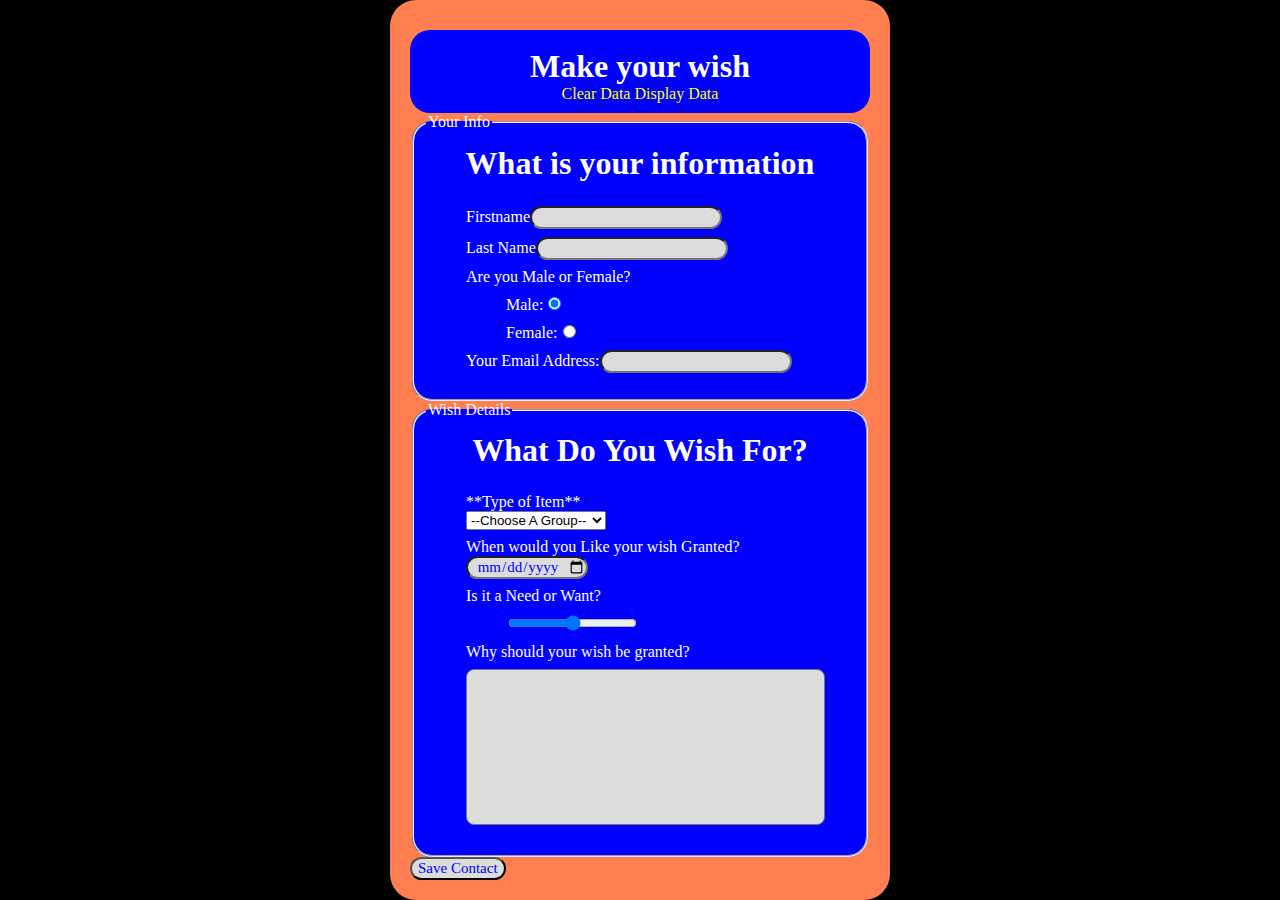
<file: webApp-Prj2/additem.html>
<!DOCTYPE html>
<!--Joshua Head
	Visual Basic 1208
	Project 3
	
	 -->


<html>

<head>	<title> Wish Lister</title>	<meta http-equiv="Content-type" content="text/html charset=utf-8">	<meta name=" description" content="My html5 Document">	<meta name=" keywords" content="">	<meta name=" robots" content="">
	<meta http-equiv="Content-type" content="text/html charset=utf-8">
	
	<link rel="stylesheet" href="css/style.css" type="text/css" media="screen" title="style" charset="utf-8">
			<!--[if lt IE 9]>	<script src="http://html5shiv.googlecode.com/svn/trunk/html5.js">	</script>	<![endif]-->	
	<!-- This web app that allows people to create wish list for any Occasion and share it with their friends, in hopes to receive the gift. The first production of the list will be for studio goods.  -->
</head>	<body>		<div id="wrapper">								<div id="content">					<header>									<h1>Make your wish</h1>								<div id="buttons">								<a href="#"	id="clear">Clear Data</a>								<a href="#" id="displayLink">Display Data</a>								<a href="additem.html" id="addNew" style="display: none">Add New</a>							</div>					</header>										 	<form method="post" action="#" id="contactForm">							<fieldset>								<legend>Your Info</legend>									<h1>What is your information</h1>									<ul	id="errors"></ul>										<ul>												<li>													<label for="fname">Firstname</label><input type="text" id="fname" ></li>												<li>													<label for="lname">Last Name</label><input type="text" id="lname" aria-required  /></li>												<li>Are you Male or Female?														<ul>															<li><label for="male">Male:</label><input type="radio" name="sex" value="male" id="male" checked  />															<li><label for="female">Female:</label><input type="radio" name="sex" value="female" id="female"   /></li>														</ul>												</li>																<li><label for="email">Your Email Address:</label><input type="email" name="emailAdress" id="email"  /></li>										</ul>							</fieldset>							<fieldset>								<legend>Wish Details</legend>										<h1>What Do You Wish For?</h1>									<ul id="questions">																				<li id="select"><label for="group" id="groups" >**Type of Item**</label></label><br/>											</li>																					<li><label for="date"> When would you Like your wish Granted?</label>
												<input type="date" value="" name="search" id="date"></li>														<li><label for="needOrWant">Is it a Need or Want?</label>															<ul>
																<li><input type="range" id="iq" max="100%" min="0%" value="50%" name="wantORneed">																</li>															</ul>															<li><label for="stateWhy">Why should your wish be granted?</label>
																<li><textarea id="statement"></textarea>																											</li>									</ul>							</fieldset>							<input id="submit" value="Save Contact" type="submit"  required="" name="submit">										</form>																								</div>			</div>			<script src="js/main.js" type="text/javascript"></script>				</body>

</html>
</file>
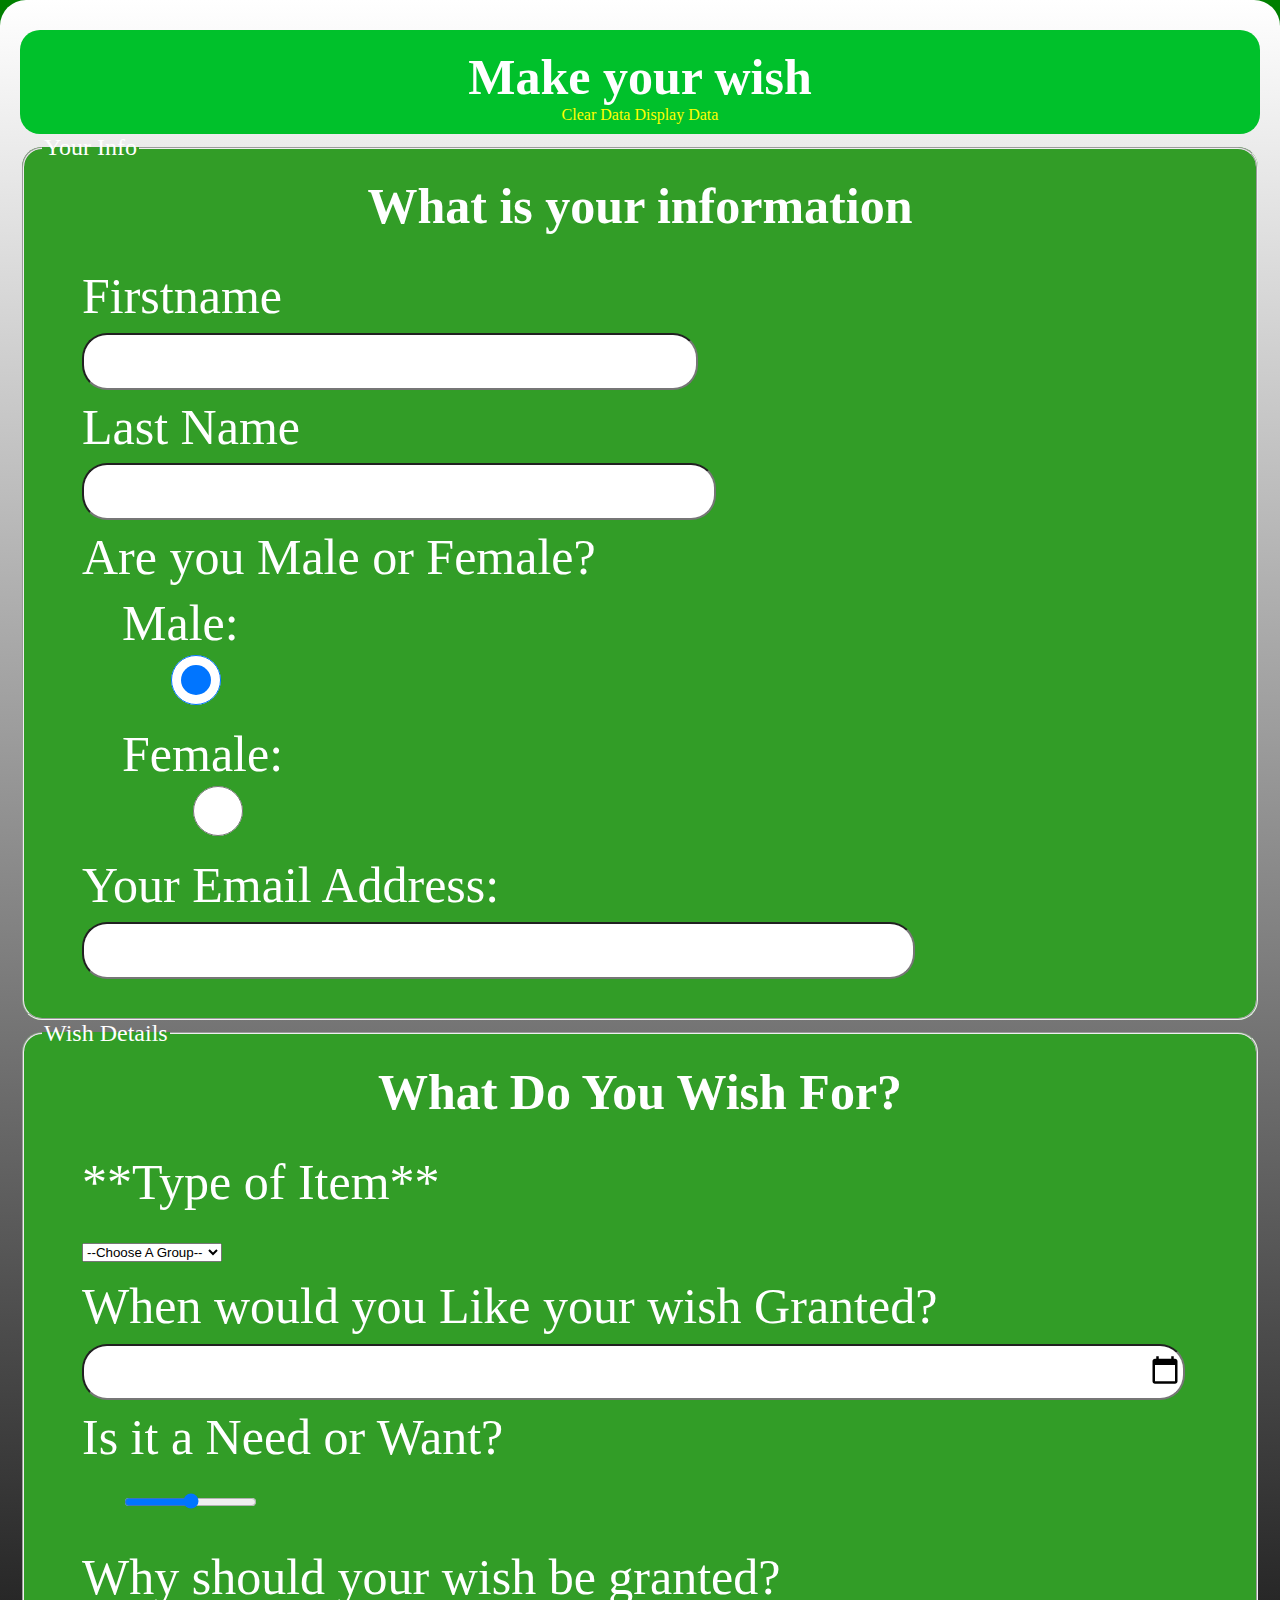
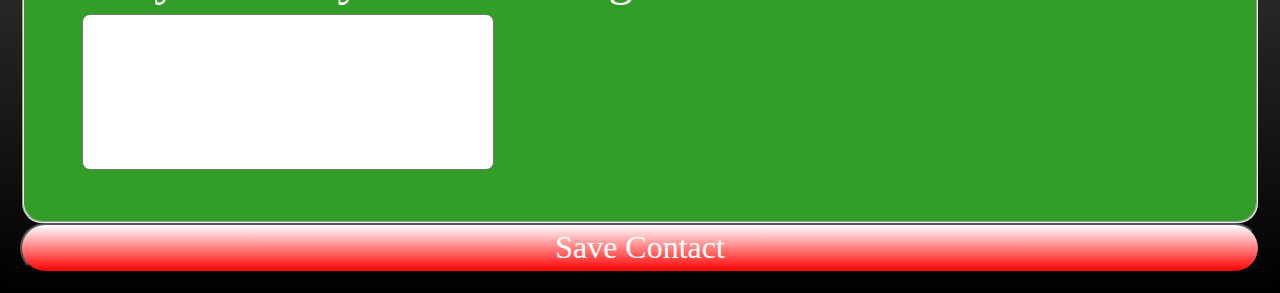
<file: webApp-Prj4/additem.html>
<!DOCTYPE html>
<!--Joshua Head
	Visual Basic 1208
	Project 4
	
	 -->


<html>

<head>	<title> Wish Lister</title>	<meta http-equiv="Content-type" content="text/html charset=utf-8">	<meta name=" description" content="My html5 Document">	<meta name=" keywords" content="">	<meta name=" robots" content="">
	<meta http-equiv="Content-type" content="text/html charset=utf-8">
	
	<link rel="stylesheet" href="css/style.css" type="text/css" media="screen" title="style" charset="utf-8">
			<!--[if lt IE 9]>	<script src="http://html5shiv.googlecode.com/svn/trunk/html5.js">	</script>	<![endif]-->	
	<!-- This web app that allows people to create wish list for any Occasion and share it with their friends, in hopes to receive the gift. The first production of the list will be for studio goods.  -->
</head>	<body>		<div id="wrapper">								<div id="content">					<header>									<h1>Make your wish</h1>								<div id="buttons">								<a href="#"	id="clear">Clear Data</a>								<a href="#" id="displayLink">Display Data</a>								<a href="additem.html" id="addNew" style="display: none">Add New</a>							</div>					</header>										 	<form method="post" action="#" id="contactForm">							<fieldset>								<legend>Your Info</legend>									<h1>What is your information</h1>									<ul	id="errors"></ul>										<ul>												<li>													<label for="fname">Firstname</label><input type="text" id="fname" ></li>												<li>													<label for="lname">Last Name</label><input type="text" id="lname" aria-required  /></li>												<li>Are you Male or Female?														<ul>															<li><label for="male">Male:</label><input type="radio" name="sex" value="male" id="male" checked  />															<li><label for="female">Female:</label><input type="radio" name="sex" value="female" id="female"   /></li>														</ul>												</li>																<li><label for="email">Your Email Address:</label><input type="email" name="emailAdress" id="email"  /></li>										</ul>							</fieldset>							<fieldset>								<legend>Wish Details</legend>										<h1>What Do You Wish For?</h1>									<ul id="questions">																				<li id="select"><label for="group" id="groups" >**Type of Item**</label></label><br/>											</li>																					<li><label for="date"> When would you Like your wish Granted?</label>
												<input type="date" value="" name="search" id="date"></li>														<li><label for="needOrWant">Is it a Need or Want?</label>															<ul>
																<li><input type="range" id="iq" max="100%" min="0%" value="50%" name="wantORneed">																</li>															</ul>															<li><label for="stateWhy">Why should your wish be granted?</label>
																<li><textarea id="statement"></textarea>																											</li>									</ul>							</fieldset>							<input id="submit" value="Save Contact" type="submit"  required="" name="submit">										</form>																								</div>			</div>			<script src="js/main.js" type="text/javascript"></script>			<script src="js/JSON.js" type="text/javascript"></script>	</body>

</html>
</file>
<file: webApp-Prj2/css/style.css>
/*title: form.html Stylesby: Joshua HeadTerm 1208*/


body {
    margin: 0 auto;
    width: 500px;    background-color:black ;
}
#wrapper {
    background-attachment: scroll;
    background-color: coral;
    background-origin: padding-box;
    background-position: center top;
    background-repeat: no-repeat;
    background-size: 38px auto;
    border-radius: 26px 26px 26px 26px;
    padding-top: 10px;
}
#content {
    padding: 20px;
}
header {
    background: none repeat scroll 0 0 blue;
    border-radius: 20px 20px 20px 20px;
    padding: 10px;
    text-align: center;
}
h1 {
    color: white;
    margin: 0 auto;
    padding: 12px;
}
li, h1 {
    color: white;
    display: table;
    padding: 8px 0 0;
    text-decoration: none;
}
input {
    background: none repeat scroll 0 0 gainsboro;
    border-radius: 25px 25px 25px 25px;
    color: blue;
    font-family: Comic Sans MS;
    font-size: 15px;
    height: 100%;
    text-align: center;
}
legend {
    color: white;
}
#buttons a {
    color: yellow;
    text-decoration: none;
}
fieldset {
    background: none repeat scroll 0 0 blue;
    border-radius: 20px 20px 20px 20px;
}
#buttons {
    border: 2px none;
    text-align: center;
}
input.range {
    color: white;
}
h3 {
    color: white;
    font-family: comic sans ms;
}
h2 {
    color: yellow;
}
textarea {
    background-color: gainsboro;
    border-radius: 8px 8px 8px 8px;
    height: 150px;
    resize: inherit;
    width: 353px;
}
</file>
<file: webApp-Prj4/css/style.css>
/*title: form.html Stylesby: Joshua HeadTerm 1208*/




body {	//background-color: black;
    background-image: -moz-radial-gradient(270deg, green 0%, #000 100% );    background-image: -webkit-linear-gradient(90deg, black 0%, green 100%);
    margin: 0 auto;
    width: 100%;
}
#wrapper {
    background-attachment: scroll;
    //background-image: -moz-linear-gradient(-90deg, black 0%, #FFFFFF 100%);    background-image: -webkit-linear-gradient(90deg, black 0%, white 100%);
    border-radius: 26px 26px 26px 26px;
    padding-top: 10px;
}
#content {
    padding: 20px;
}
header {
    background: none repeat scroll 0 0 #00C12B;
    border-radius: 20px 20px 20px 20px;
    padding: 10px;
    text-align: center;
}
h1 {
    color: white;
    margin: 0 auto;
    padding: 12px;
}
li, h1 {
    color: white;
    display: table;
    font-size: 50px;
    padding: 8px 0 0;
    text-decoration: none;
}
input {
    
    border-radius: 25px 25px 25px 25px;
    color: white;
    font-family: Comic Sans MS;
    font-size: 32px;
    height: 50px;
    padding-bottom: 2px;
    text-align: center;
    width: 100%;
}
legend {
    color: white;
}
#buttons a {
    color: yellow;
    text-decoration: none;
}
fieldset {
    background: none repeat scroll 0 0 #329D27;
    border-radius: 20px 20px 20px 20px;
    font-size: 24px;
}
#buttons {
    border: 2px none;
    text-align: center;
}
#wbutton {
    background: none repeat scroll 0 0 #FFFFFF;
    border-radius: 25px 25px 25px 25px;
    font-family: Comic Sans MS;
    font-size: 32px;
    height: 50px;
    padding-bottom: 2px;
    text-align: center;
    width: 100%;
}
#wbutton a {
    color: red;
    text-decoration: none;
}
input.range {
    color: white;
}
h3 {
    color: white;
    font-family: comic sans ms;
    font-size: 36px;
}
h2 {
    color: yellow;
    font-size: 48px;
}
textarea {
    background-color: #FFFFFF;
    border-radius: 8px 8px 8px 8px;
    font-size: 32px;
    height: 150px;
    resize: inherit;
    width: 100%;
}
#submit{
	background-image: -moz-linear-gradient(-90deg, white 0%, red 100%);	background-image: -webkit-linear-gradient(-90deg, white 0%, red 100%);
}
</file>
